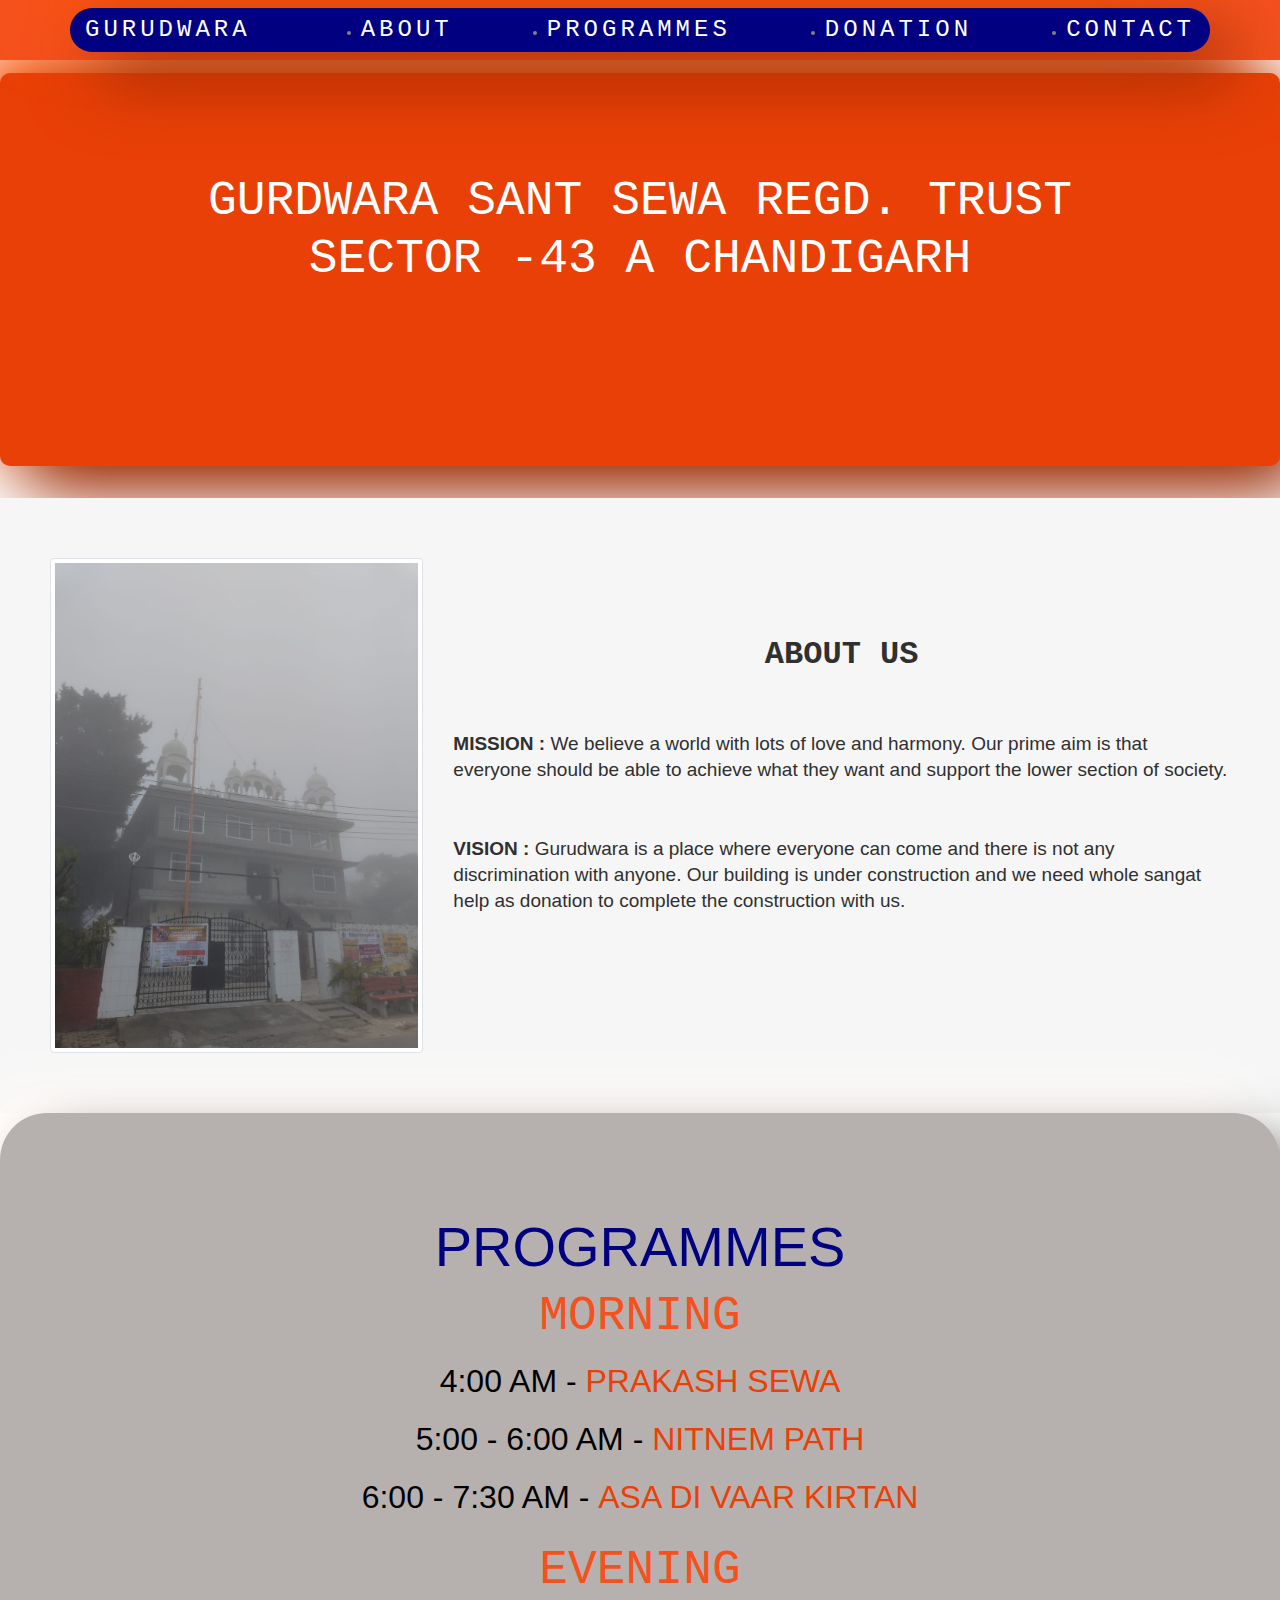
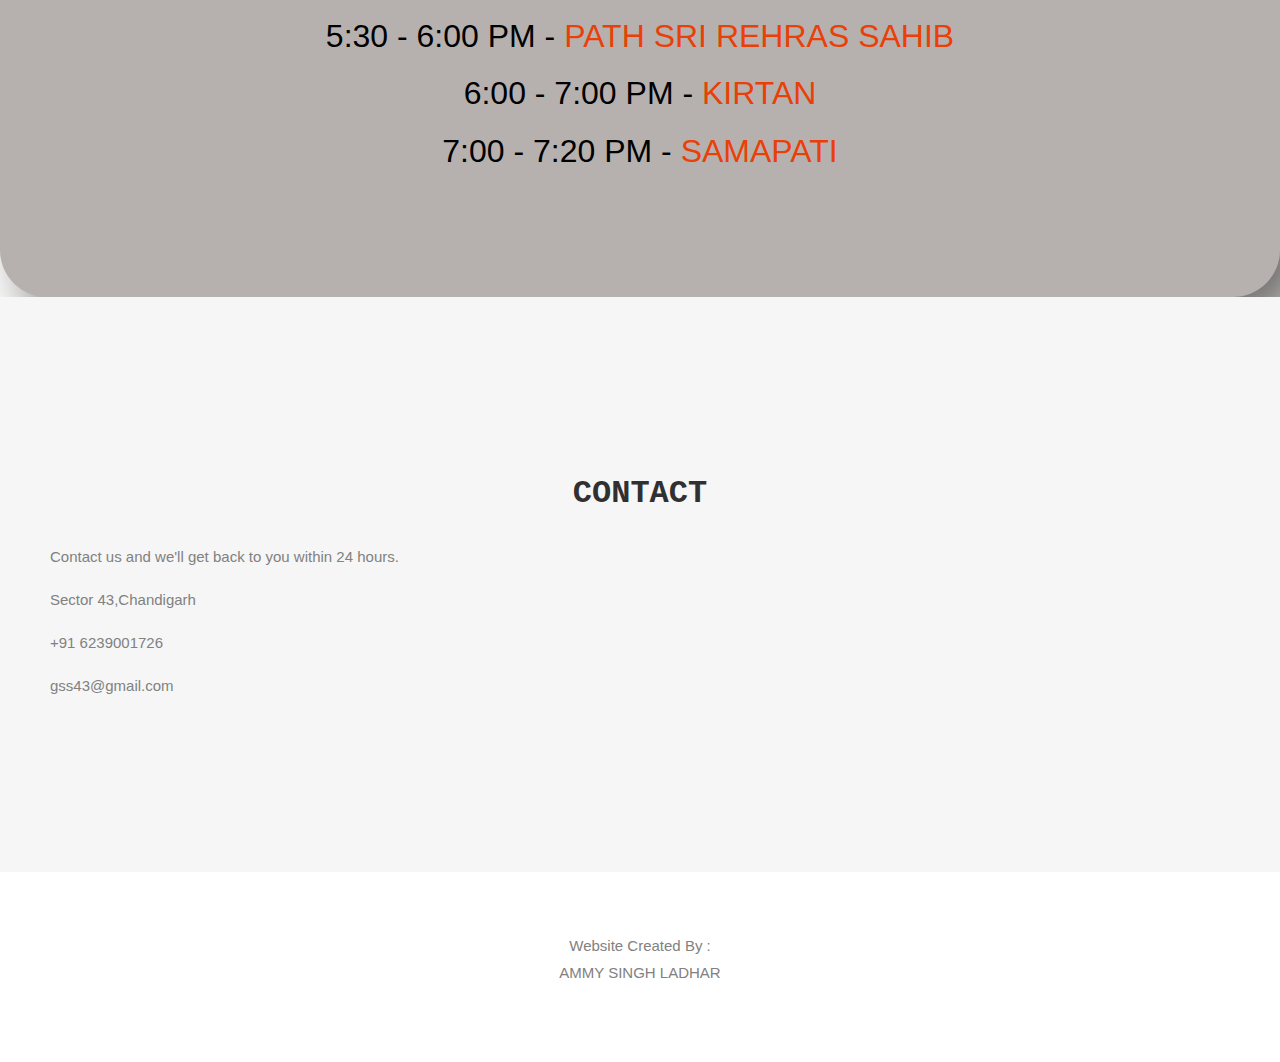
<file: index.html>
﻿<!DOCTYPE html>
<html lang="en">
<head>
 <title>GURUDWARA HOME</title>
  <meta encoding="utf-8">
  <meta name="viewport" content="width=device-width, initial-scale=1">
  <link rel="stylesheet" type="text/css" href="style.css">
  <link rel="stylesheet" href="css/bootstrap.min.css">
  <script src="js/bootstrap.min.js"></script>
  <script src="code.js"></script>
  <script src="jquery-3.3.1.js"></script>
  <style>
  body {
      font: 400 15px Lato, sans-serif;
      line-height: 1.8;
      color: #818181;
  }h1{
    font-family: 'Courier New', Courier, monospace;
    font-size: 3rem;
  }
  h2 {
      font-size: 2rem;
      margin-top: 10%;
      text-align: center;
      text-transform: uppercase;
      color: #303030;
      font-weight: 600;
      margin-bottom: 30px;
      font-family: 'Courier New', Courier, monospace;
  }
  h4 {
      font-size: 19px;
      line-height: 1.375em;
      color: #303030;
      font-weight: 400;
      font-family:'Gill Sans', 'Gill Sans MT', Calibri, 'Trebuchet MS', sans-serif;
      margin-bottom: 30px;
  }  
  .container{
    border-radius: 50px;
background: navy;
box-shadow:  26px 26px 69px #952904,
             -26px -26px 69px #ff570a;  
  }
  .jumbotron {
      background-color: #f4511e;
      color: #fff;
      padding: 100px 25px;
      font-family: Montserrat, sans-serif;

      border-radius: 10px;
background: #e94007;
box-shadow:  26px 26px 69px #952904,
             -26px -26px 69px #ff570a;
  }
  .container-fluid {
      padding: 60px 50px;
  }
  .bg-grey {
      background-color: #f6f6f6;
  }
  .logo-small {
      color: #f4511e;
      font-size: 50px;
  }
  .logo {
      color: #f4511e;
      font-size: 200px;
  }
  .thumbnail {
      padding: 0 0 15px 0;
      border: none;
      border-radius: 0;
  }
  .thumbnail img {
      width: 100%;
      height: 100%;
      margin-bottom: 10px;
  }
  .carousel-control.right, .carousel-control.left {
      background-image: none;
      color: #f4511e;
  }
  .carousel-indicators li {
      border-color: #f4511e;
  }
  .carousel-indicators li.active {
      background-color: #f4511e;
  }
  .item h4 {
      font-size: 19px;
      line-height: 1.375em;
      font-weight: 400;
      font-style: italic;
      margin: 70px 0;
  }
  .item span {
      font-style: normal;
  }
  .panel {
      border: 1px solid #f4511e; 
      border-radius:0 !important;
      transition: box-shadow 0.5s;
  }
  .panel:hover {
      box-shadow: 5px 0px 40px rgba(0,0,0, .2);
  }
  .panel-footer .btn:hover {
      border: 1px solid #f4511e;
      background-color: #fff !important;
      color: #f4511e;
  }
  .panel-heading {
      color: #fff !important;
      background-color: #f4511e !important;
      padding: 25px;
      border-bottom: 1px solid transparent;
      border-top-left-radius: 0px;
      border-top-right-radius: 0px;
      border-bottom-left-radius: 0px;
      border-bottom-right-radius: 0px;
  }
  .panel-footer {
      background-color: white !important;
  }
  .panel-footer h3 {
      font-size: 32px;
  }
  .panel-footer h4 {
      color: #aaa;
      font-size: 14px;
  }
  .panel-footer .btn {
      margin: 15px 0;
      background-color: #f4511e;
      color: #fff;
  }
  .navbar {
      margin-bottom: 1%;
      background-color: #f4511e;
      z-index: 9999;
      border: 0;
      font-size: 12px !important;
      line-height: 1.42857143 !important;
      letter-spacing: 4px;
      border-radius: 0;
      font-family: Montserrat, sans-serif;
  }
  .navbar li a, .navbar .navbar-brand {
      color: white !important;
      font-size: 1.5rem;
      font-family: 'Courier New', Courier, monospace;
  }
  .navbar-nav li a:hover, .navbar-nav li.active a {
      color: #f4511e !important;
      background-color: #fff !important;
  }
  .navbar-default .navbar-toggle {
      border-color: transparent;
      color: #fff !important;
  }
  footer .glyphicon {
      font-size: 20px;
      margin-bottom: 20px;
      color: #f4511e;
  }
  .slideanim {visibility:hidden;}
  .slide {
      animation-name: slide;
      -webkit-animation-name: slide;
      animation-duration: 1s;
      -webkit-animation-duration: 1s;
      visibility: visible;
  }
  @keyframes slide {
    0% {
      opacity: 0;
      transform: translateY(70%);
    } 
    100% {
      opacity: 1;
      transform: translateY(0%);
    }
  }
  @-webkit-keyframes slide {
    0% {
      opacity: 0;
      -webkit-transform: translateY(70%);
    } 
    100% {
      opacity: 1;
      -webkit-transform: translateY(0%);
    }
  }
  @media screen and (max-width: 768px) {
    .col-sm-4 {
      text-align: center;
      margin: 25px 0;
    }
    .btn-lg {
        width: 100%;
        margin-bottom: 35px;
    }
  }
  @media screen and (max-width: 480px) {
    .logo {
        font-size: 150px;
    }
  }
  .program1{
    background-color: #f4511e;
      color: #fff;
      padding: 100px 25px;
      font-family: Montserrat, sans-serif;

      border-radius: 47px;
background: #b6b1af;
box-shadow:  28px 28px 56px #6a6766,
             -28px -28px 56px #fffbf9;
  }
  .program1 h3{
    font-size: 3.5rem;
    text-align: center;
    color: navy;
    font-family: 'Lucida Sans', 'Lucida Sans Regular', 'Lucida Grande', 'Lucida Sans Unicode', Geneva, Verdana, sans-serif;
  }
  .program h1{
    text-align: center;
    color: #f4511e;
  }
  .program p{
    text-align: center;
    font-size: 2rem;
    color: black;
  }
  
  .program p span{
    color: #e94007;
    font-family:'Franklin Gothic Medium', 'Arial Narrow', Arial, sans-serif;
  }
  </style>
</head>
<body id="myPage" data-spy="scroll" data-target=".navbar" data-offset="60">

<nav class="navbar navbar-default navbar-fixed-top">
  <div class="container">
    <div class="navbar-header">
    <a class="navbar-brand" href="#myPage">GURUDWARA</a>
    </div>

        <li><a href="#about">ABOUT</a></li>
        <li><a href="#program">PROGRAMMES</a></li>
      
        <li><a href="#donation">DONATION</a></li>
        <li><a href="#contact">CONTACT</a></li>
      </ul>
    </div>
  </div>
</nav>

<div class="jumbotron text-center">
  <h1>GURDWARA SANT SEWA REGD. TRUST <br>SECTOR -43 A CHANDIGARH</h1> 
  <br>

    
      
  <p></p> 
  <br></div>
 <!-- <button type="button" class="btn btn-info" onclick="Div()" id="sss">LOGIN TO DASHBOARD</button>
  <span><input type="password" name="pwd" class="btn btn-default" id="sPsw" placeholder="Type Password ..."></span>
 <br><br>
<br><a href="signup.html" target="_blank"><button type="button" class="btn btn-success">SIGN UP</button></a>
<a href="login.html" target="_blank"><button type="button" class="btn btn-success">LOGIN</button></a>
</div>
-->
<!-- Container (About Section) -->
<!-- <div id="about" class="container-fluid">
  <div class="row">
    <div class="col-sm-8">
      <h2>About Gurudwara</h2><br>
      <h4>This gu</h4><br>
      <p>Lorem ipsum dolor sit amet, consectetur adipiscing elit, sed do eiusmod tempor incididunt ut labore et dolore magna aliqua. Ut enim ad minim veniam, quis nostrud exercitation ullamco laboris nisi ut aliquip ex ea commodo consequat. Excepteur sint occaecat cupidatat non proident, sunt in culpa qui officia deserunt mollit anim id est laborum consectetur adipiscing elit, sed do eiusmod tempor incididunt ut labore et dolore magna aliqua. Ut enim ad minim veniam, quis nostrud exercitation ullamco laboris nisi ut aliquip ex ea commodo consequat.</p>
       
    </div>
    <div class="col-sm-4">
      <span class="glyphicon glyphicon-signal logo"></span>
    </div>
  </div>
</div>
 -->
<div class="container-fluid bg-grey">
  <div class="row">
    <div class="col-sm-4"><img src="img5.jpg" class="img-thumbnail" class="img-responsive"></div>
    <div class="col-sm-8">
      <h2>ABOUT US</h2><br><b>
      <h4><strong>MISSION : </strong>We believe a world with lots of love and harmony. Our prime aim is that everyone should
      be able to achieve what they want and support the lower section of society.<br><br><br>
      <strong>VISION : </strong>Gurudwara is a place where everyone can come and there is not any discrimination
      with anyone. Our building is under construction and we need whole sangat help as donation to complete the construction with us.
      </h4></b>
    </div>
  </div>
</div>

<div id="program" class="program1">
  <h3>PROGRAMMES</h3>
<div class="program">
<h1>
  MORNING
</h1>
<p>
4:00 AM - <span>PRAKASH SEWA</span>
<br>
5:00 - 6:00 AM - <span>NITNEM PATH</span>
<br>
6:00 - 7:30 AM - <span>ASA DI VAAR KIRTAN </span> 
<br>
</p>

<h1>
  EVENING
</h1>
<p>
  5:30 - 6:00 PM  - <span>PATH SRI REHRAS SAHIB</span>
  <br>
  6:00 - 7:00 PM  - <span>KIRTAN</span>
  <br>
  7:00 - 7:20 PM - <span>SAMAPATI  </span>
  <br>
</p>
</div></div>

<!-- Container (Services Section) 
<div id="services" class="container-fluid text-center">
  <h2>SERVICES</h2>
  <h4>What we offer</h4>
  <br>
  <div class="row slideanim">
    <div class="col-sm-4">
      <span class="glyphicon glyphicon-off logo-small"></span>
      <h4>FREE FOOD</h4>
      <p>Healthy lunch and dinners are provided at regular intervals for maintaining good health of patients</p>
    </div>
    <div class="col-sm-4">
      <span class="glyphicon glyphicon-heart logo-small"></span>
      <h4>FREE ACCOMODATION</h4>
      <p>Beds and quilts are provided for all patients of PGI,students that come for chandigarh for exams and all that needy</p>
    </div>
    <div class="col-sm-4">
      <span class="glyphicon glyphicon-lock logo-small"></span>
      <h4>DOCTORS</h4>
      <p>We have contacts from many elite doctors from PGI that handle any certain cases within the gurudwara</p>
    </div>
  </div>
  <br><br>
  <div class="row slideanim">
    <div class="col-sm-4">
      <span class="glyphicon glyphicon-leaf logo-small"></span>
      <h4>24 * 7 AMBULANCE</h4>
      <p>We have 24 * 7 ambulance and transport services plus we have wheelchairs and other equipments for handling cases</p>
    </div>
    <div class="col-sm-4">
      <span class="glyphicon glyphicon-certificate logo-small"></span>
      <h4>FREE OF COST</h4>
      <p>We provide all are services completely free of cost with addtional love and care</p>
    </div>
    <div class="col-sm-4">
      <span class="glyphicon glyphicon-wrench logo-small"></span>
      <h4 style="color:#303030;">HARD WORK</h4>
      <p>We believe in hard work and helping people by pushing us to our limits</p>
    </div>
  </div>
</div>
-->

<!-- Container (Portfolio Section) -->
<!-- <div id="portfolio" class="container-fluid text-center bg-grey">
  <h2>Portfolio</h2><br>
  <h4>What we have created</h4>
  <div class="row text-center slideanim">
    <div class="col-sm-4">
      <div class="thumbnail">
        <img src="paris.jpg" alt="Paris" width="400" height="300">
        <p><strong>Paris</strong></p>
        <p>Yes, we built Paris</p>
      </div>
    </div>
    <div class="col-sm-4">
      <div class="thumbnail">
        <img src="newyork.jpg" alt="New York" width="400" height="300">
        <p><strong>New York</strong></p>
        <p>We built New York</p>
      </div>
    </div>
    <div class="col-sm-4">
      <div class="thumbnail">
        <img src="sanfran.jpg" alt="San Francisco" width="400" height="300">
        <p><strong>San Francisco</strong></p>
        <p>Yes, San Fran is ours</p>
      </div>
    </div>
  </div><br>
  
  <h2>What our customers say</h2>
  <div id="myCarousel" class="carousel slide text-center" data-ride="carousel">
    -->
<!-- Container (Contact Section) -->
  <div id="contact" class="container-fluid bg-grey">
  <h2 class="text-center">CONTACT</h2>
  <div class="row">
    <div class="col-sm-5">
      <p>Contact us and we'll get back to you within 24 hours.</p>
      <p>Sector 43,Chandigarh</p>
      <p>+91 6239001726</p>
      <p>gss43@gmail.com</p>
    </div>
    <div class="col-sm-7 slideanim">
      <div class="row">
        <div class="col-sm-6 form-group">
          <input class="form-control" id="name" name="name" placeholder="Name" type="text" required>
        </div>
        <div class="col-sm-6 form-group">
          <input class="form-control" id="email" name="email" placeholder="Email" type="email" required>
        </div>
      </div>
      <textarea class="form-control" id="comments" name="comments" placeholder="Comment" rows="5"></textarea><br>
      <div class="row">
        <div class="col-sm-12 form-group">
          <button class="btn btn-success pull-right" type="submit">Send</button>
        </div>
      </div>
    </div>
  </div>
</div>  

<!-- Add Google Maps -->
<!-- <div id="googleMap" style="height:400px;width:100%;"></div>
<script>
function myMap() {
var myCenter = new google.maps.LatLng(41.878114, -87.629798);
var mapProp = {center:myCenter, zoom:12, scrollwheel:false, draggable:false, mapTypeId:google.maps.MapTypeId.ROADMAP};
var map = new google.maps.Map(document.getElementById("googleMap"),mapProp);
var marker = new google.maps.Marker({position:myCenter});
marker.setMap(map);
}
</script>
<script src="https://maps.googleapis.com/maps/api/js?key=AIzaSyBu-916DdpKAjTmJNIgngS6HL_kDIKU0aU&callback=myMap"></script>
 --><!--
To use this code on your website, get a free API key from Google.
Read more at: https://www.w3schools.com/graphics/google_maps_basic.asp
-->

<footer class="container-fluid text-center">
  <a href="#myPage" title="To Top" style="text-decoration: none;">
    <span></span>
  </a>
  <p>Website Created By :<br> AMMY SINGH LADHAR <!-- <a href="http://telelabs.com" title="Visit telelabs">TELELABS UIET TEAM</a> --></p>
</footer>

<script>
$(document).ready(function(){
  // Add smooth scrolling to all links in navbar + footer link
  $(".navbar a, footer a[href='#myPage']").on('click', function(event) {
    // Make sure this.hash has a value before overriding default behavior
    if (this.hash !== "") {
      // Prevent default anchor click behavior
      event.preventDefault();

      // Store hash
      var hash = this.hash;

      // Using jQuery's animate() method to add smooth page scroll
      // The optional number (900) specifies the number of milliseconds it takes to scroll to the specified area
      $('html, body').animate({
        scrollTop: $(hash).offset().top
      }, 900, function(){
   
        // Add hash (#) to URL when done scrolling (default click behavior)
        window.location.hash = hash;
      });
    } // End if
  });
  
  $(window).scroll(function() {
    $(".slideanim").each(function(){
      var pos = $(this).offset().top;

      var winTop = $(window).scrollTop();
        if (pos < winTop + 600) {
          $(this).addClass("slide");
        }
    });
  });
})

</script>

</body>
</html>
</file>
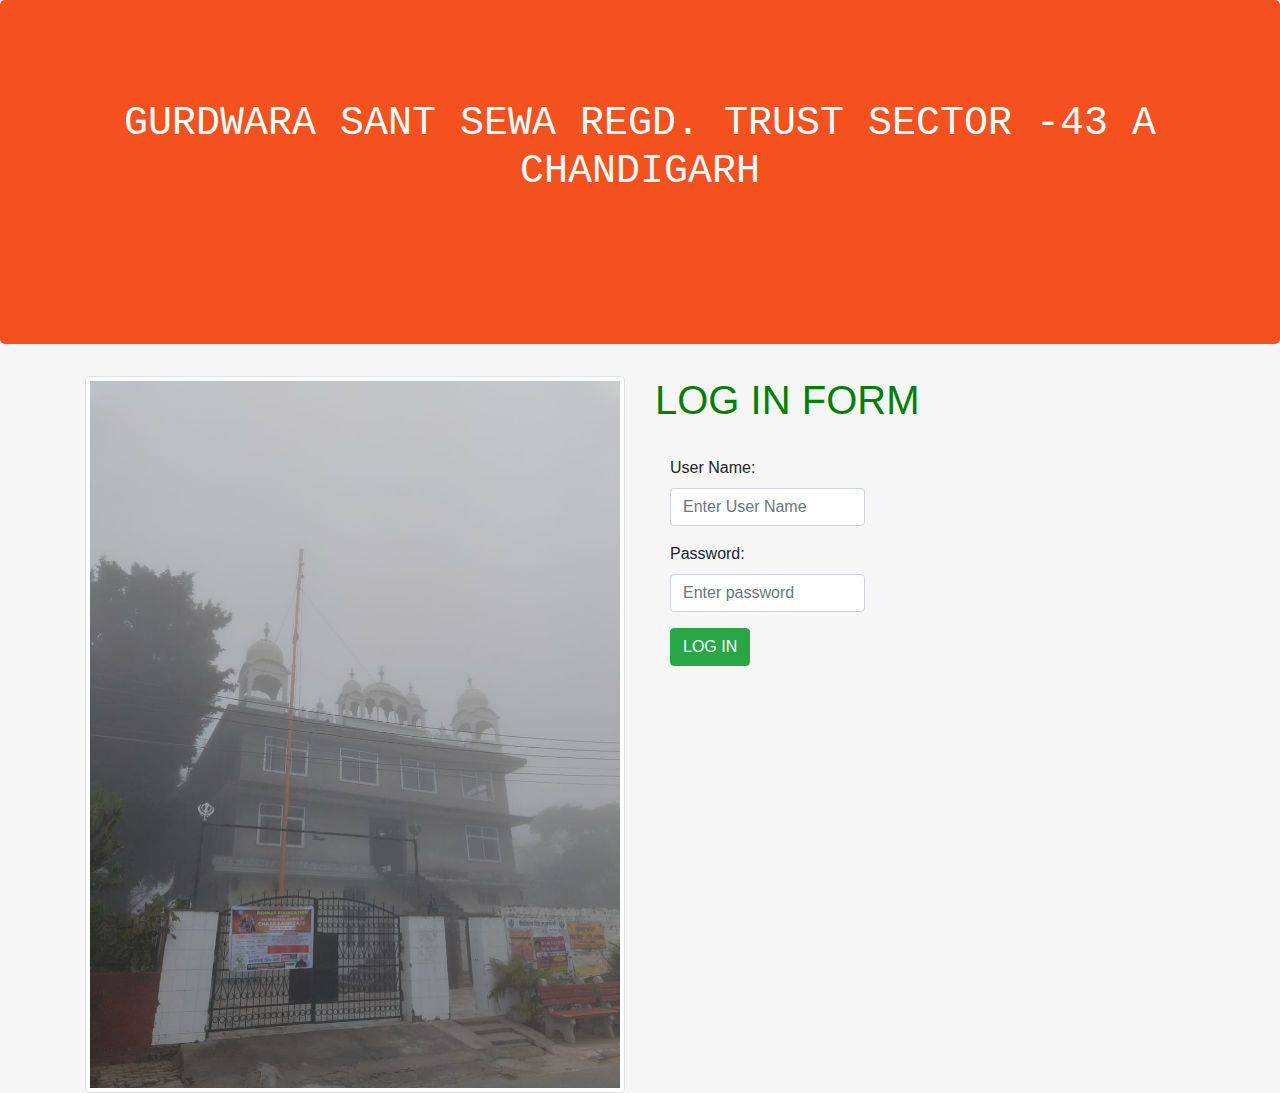
<file: login.html>
<script type="text/javascript">
  var url = window.location.href;
  if(url.indexOf("status=2") != -1)
  {
    alert("Incorrect username or password");
    window.open("login.html","_self")
  }
</script>

<!DOCTYPE html>
<html lang="en">
<head>
  <title>Log In Page</title>
  <meta charset="utf-8">
  <meta name="viewport" content="width=device-width, initial-scale=1">
  <link rel="stylesheet" type="text/css" href="style.css">
  <link rel="stylesheet" href="css/bootstrap.min.css">
  <!-- <script src="https://ajax.googleapis.com/ajax/libs/jquery/3.3.1/jquery.min.js"></script> -->
  <script src="js/bootstrap.min.js"></script>
  <script src="jquery-3.3.1.js"></script>
</head>

<body id="SignBody">


<div class="container-fluid" id="SignHead"><div class="jumbotron" id="jb"><center><h1>GURDWARA SANT SEWA REGD. TRUST SECTOR -43 A CHANDIGARH </h1>
<p><br></p></center></div></div>

<div class="container">
 <div class="row">

<div class="col-sm-6">
<img src="img5.jpg" class="img-thumbnail" class="img-responsive">
</div>

 <div class="col-sm-6">
   <h1 style="color: green">LOG IN FORM</h1><br>
   <form class="form-horizontal" action="login.php" method="POST">
    
   
    <div class="form-group">  
      <label class="control-label col-sm-4" for="userName">User Name:</label>
      <div class="col-sm-5">
        <input type="text" class="form-control" placeholder="Enter User Name" name="name" id="userName">
      </div>
    </div>
    
     <div class="form-group">
      <label class="control-label col-sm-2" for="pwd">Password:</label>
      <div class="col-sm-5">          
        <input type="password" class="form-control" id="pwd" placeholder="Enter password" name="psw">
      </div>
    </div>
     <div class="form-group">        
      <div class="col-sm-offset-2 col-sm-10">
        <button type="submit" class="btn btn-success">LOG IN</button>
      </div>
    </div>
  </form>
</div>


</div>

</div>

</body>
</html>
</file>
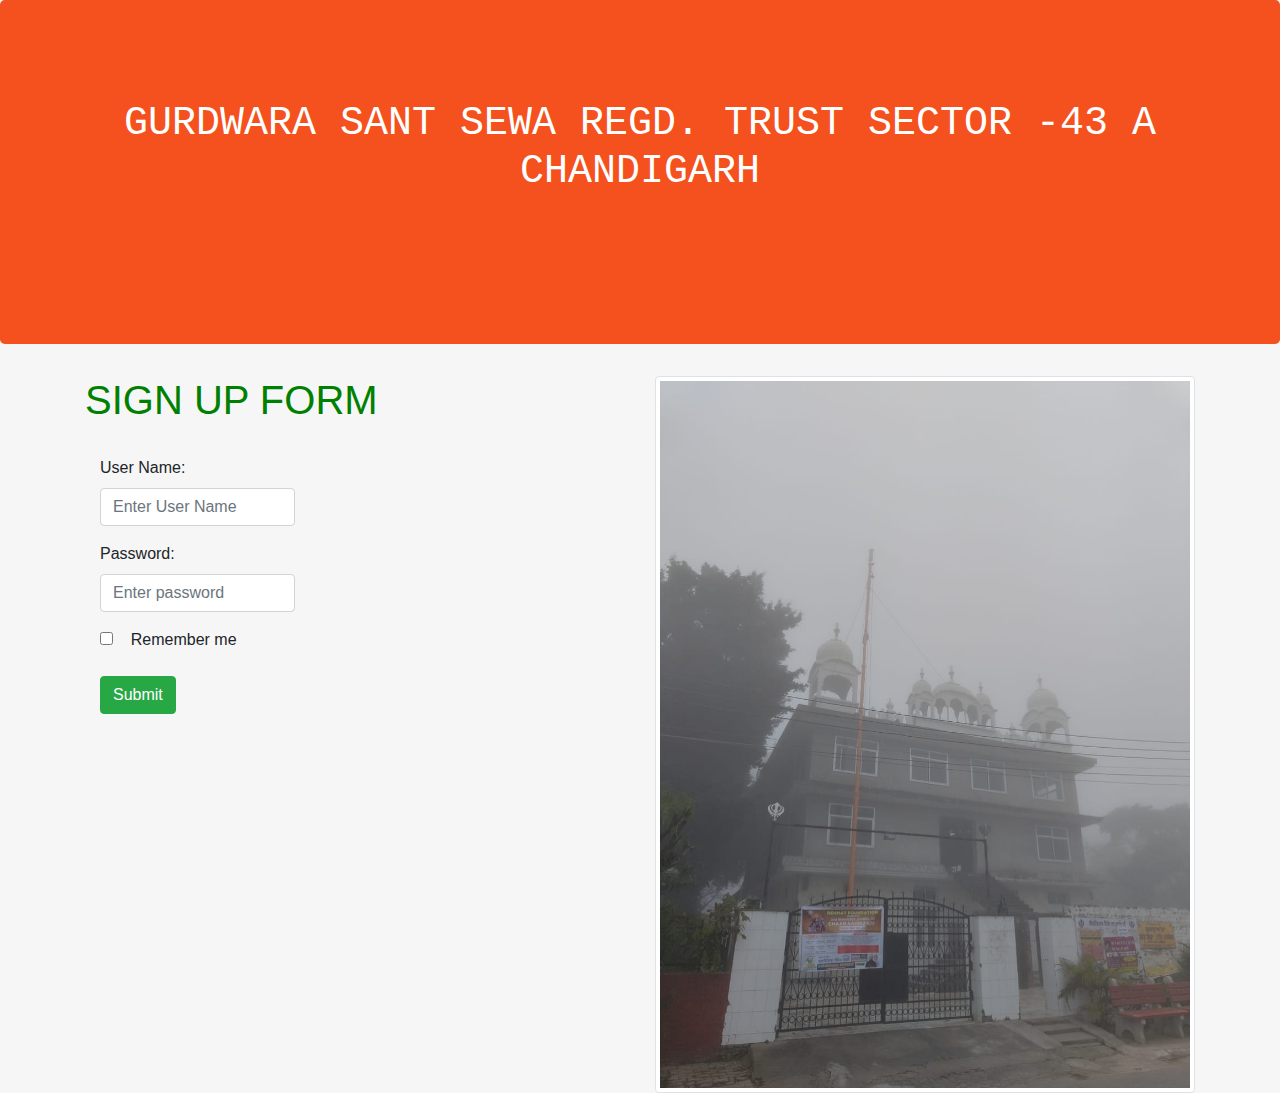
<file: signup.html>
<!DOCTYPE html>
<html lang="en">
<head>
  <title>Sign Up Page</title>
  <meta charset="utf-8">
  <meta name="viewport" content="width=device-width, initial-scale=1">
  <link rel="stylesheet" type="text/css" href="style.css">
  <link rel="stylesheet" href="css/bootstrap.min.css">
  <!-- <script src="https://ajax.googleapis.com/ajax/libs/jquery/3.3.1/jquery.min.js"></script> -->
  <script src="js/bootstrap.min.js"></script>
  <script src="jquery-3.3.1.js"></script>
</head>

<body id="SignBody">


<div class="container-fluid" id="SignHead"><div class="jumbotron" id="jb"><center><h1>GURDWARA SANT SEWA REGD. TRUST SECTOR -43 A CHANDIGARH </h1>
<p><br></p></center></div></div>

<div class="container">
 <div class="row">
 <div class="col-sm-6">
   <h1 style="color: green">SIGN UP FORM</h1><br>
   <form class="form-horizontal" action="signup.php" method="POST">
    
   
    <div class="form-group">  
      <label class="control-label col-sm-4" for="userName">User Name:</label>
      <div class="col-sm-5">
        <input type="text" class="form-control" placeholder="Enter User Name" name="name" id="userName">
      </div>
    </div>
    
     <div class="form-group">
      <label class="control-label col-sm-2" for="pwd">Password:</label>
      <div class="col-sm-5">          
        <input type="password" class="form-control" id="pwd" placeholder="Enter password" name="psw">
      </div>
    </div>
    <div class="form-group">        
      <div class="col-sm-offset-2 col-sm-10">
        <div class="checkbox">
          <label><input type="checkbox" name="remember">&nbsp &nbsp Remember me</label>
        </div>
      </div>
    </div>
    <div class="form-group">        
      <div class="col-sm-offset-2 col-sm-10">
        <button type="submit" class="btn btn-success">Submit</button>
      </div>
    </div>
  </form>
</div>

<div class="col-sm-6">
<img src="img5.jpg" class="img-thumbnail" class="img-responsive">
</div>

</div>

</div>

</body>
</html>
</file>
<file: style.css>
#signDiv{
    visibility:hidden;
  }
  .container-fluid h1{
    font-family: 'Courier New', Courier, monospace;
  }
#SignBody{
	background-color:#f6f6f6;
}
#SignHead{
	padding-left: 0px;
	padding-right: 0px; 
}
#jb{ background-color: #f4511e;
      color: #fff;
      padding: 100px 25px;
      font-family: Montserrat, sans-serif;
  }
#tagTogg{
	margin-left:50px;
	margin-top: 20px;
}
.col-sm-6 img{
  width: auto;
    
}
#printDiv{
  visibility: hidden;
}
</file>
